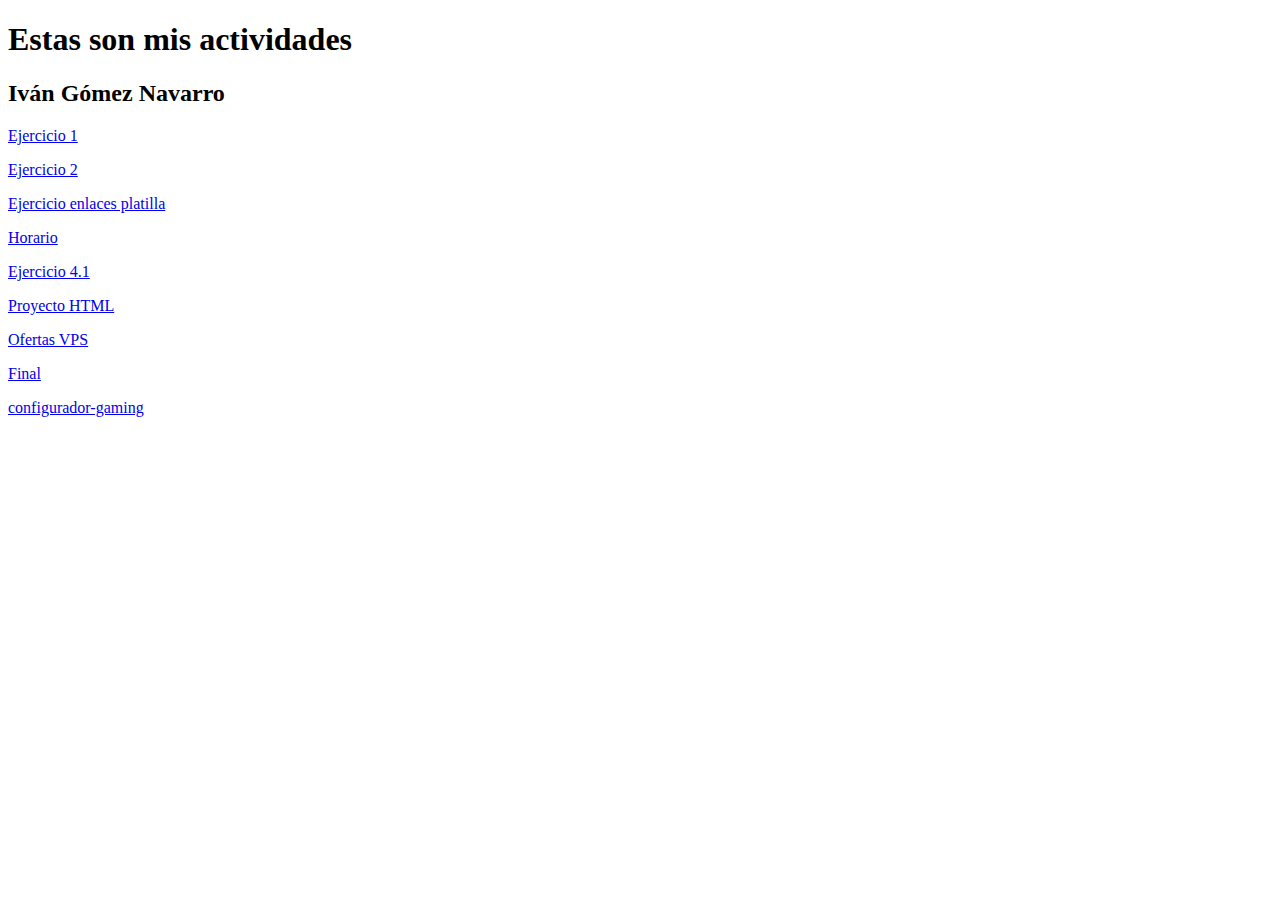
<file: index.html>
<!DOCTYPE html>
<html lang="en">

<head>
    <meta charset="UTF-8">
    <meta name="viewport" content="width=device-width, initial-scale=1.0">
    <meta name="authot" content="Iván">
    <title>Iván</title>
    <link rel="shortcut icon" href="6988878.png" type="image/x-icon">
</head>

<body>
    <h1>Estas son mis actividades</h1>
    <h2>Iván Gómez Navarro</h2>

    <p><a href="Ejercicio1/index.html">Ejercicio 1</a></p>

    <p><a href="Ejercicio 2/index.html">Ejercicio 2</a></p>

    <p><a href="ejercicio_enlaces_plantilla/index.html">Ejercicio enlaces platilla</a></p>

    <p><a href="Horario.html/horario.html">Horario</a></p>

    <p><a href="Registro/registro.html">Ejercicio 4.1</a></p>

    <p><a href="Proyecto HTML/Proyecto.html">Proyecto HTML</a></p>

    <p><a href="OfertasVPS/index.html">Ofertas VPS</a></p>

    <p><a href="Final/index.html">Final</a></p>

    <p><a href="configurador-gaming/index.html">configurador-gaming</a></p>
</body>

</html>
</file>
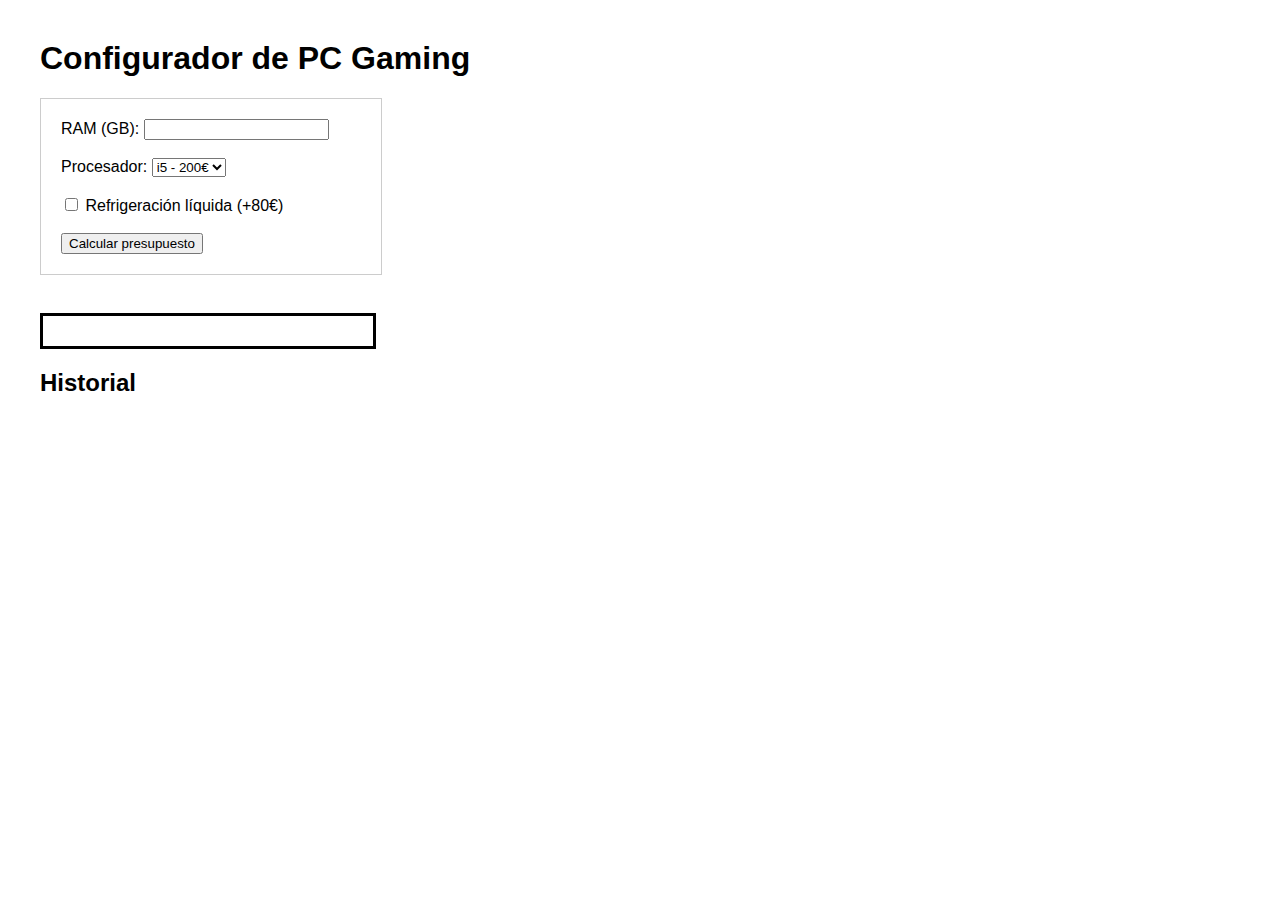
<file: configurador-gaming/index.html>
<!DOCTYPE html>
<html lang="es">
<head>
    <meta charset="UTF-8">
    <title>Configurador Gaming</title>
    <link rel="stylesheet" href="style.css">
</head>
<body>

<h1>Configurador de PC Gaming</h1>

<form id="formulario">

    <label for="ram">RAM (GB):</label>
    <input type="number" id="ram" min="8" step="8" required>

    <br><br>

    <label for="procesador">Procesador:</label>
    <select id="procesador">
        <option value="200">i5 - 200€</option>
        <option value="350">i7 - 350€</option>
        <option value="500">i9 - 500€</option>
    </select>

    <br><br>

    <label>
        <input type="checkbox" id="refrigeracion">
        Refrigeración líquida (+80€)
    </label>

    <br><br>

    <button type="button" onclick="calcular()">Calcular presupuesto</button>

</form>

<br>

<div id="resultado"></div>

<h2>Historial</h2>
<ul id="historial"></ul>

<script src="script.js"></script>
</body>
</html>
</file>
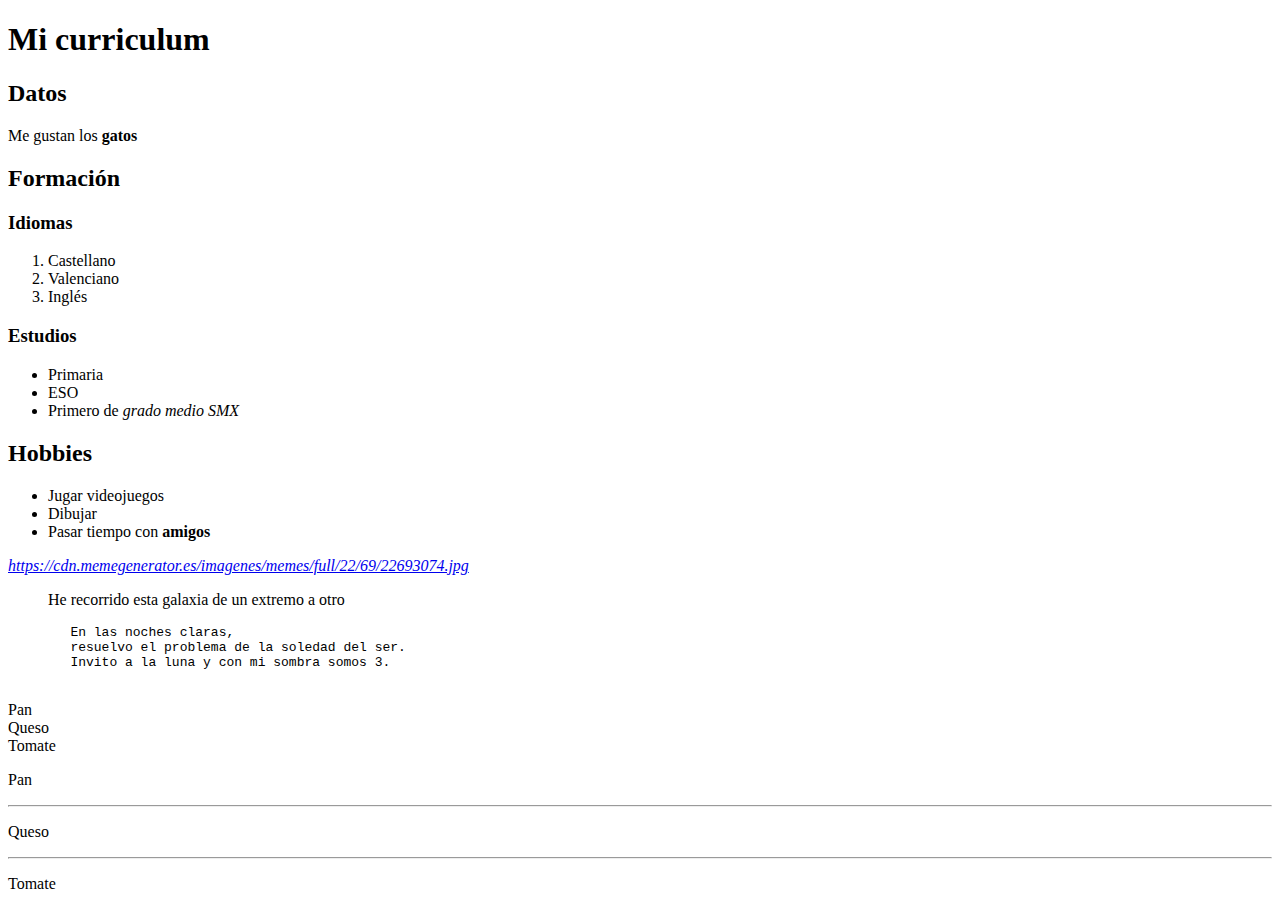
<file: Ejercicio 2/index.html>
<!DOCTYPE html>
<html lang="en">

<head>
    <meta charset="UTF-8">
    <meta name="viewport" content="width=device-width, initial-scale=1.0">
    <meta name="authot" content="Iván">
    <title>Iván</title>
    <link rel="shortcut icon" href="6988878.png" type="image/x-icon">
</head>

<body>
    <h1>Mi curriculum</h1>
    <h2>Datos</h2>
    <p>Me gustan los <strong>gatos</strong></p>
    <h2>Formación</h2>
    <h3>Idiomas</h3>
    <ol>
        <li>Castellano</li>
        <li>Valenciano</li>
        <li>Inglés</li>
    </ol>
    <h3>Estudios</h3>
    <ul>
        <li>Primaria</li>
        <li>ESO</li>
        <li>Primero de <em>grado medio SMX</em></li>
    </ul>
    <h2>Hobbies</h2>
    <ul>
        <li>Jugar videojuegos</li>
        <li>Dibujar</li>
        <li>Pasar tiempo con <strong>amigos</strong></li>
    </ul>

    <address>
        <a href="https://cdn.memegenerator.es/imagenes/memes/full/22/69/22693074.jpg">
            https://cdn.memegenerator.es/imagenes/memes/full/22/69/22693074.jpg
        </a>
    </address>

    <blockquote cite="https://en.wikipedia.org/wiki/Star_Wars">
        He recorrido esta galaxia de un extremo a otro
    </blockquote>

    <pre>
        En las noches claras,
        resuelvo el problema de la soledad del ser.
        Invito a la luna y con mi sombra somos 3.
    </pre>

    <p> Pan<br>
        Queso<br>
        Tomate</p>

    <p>Pan</p>
    <hr>
    <p>Queso</p>
    <hr>
    <p>Tomate</p>
</body>

</html>
</file>
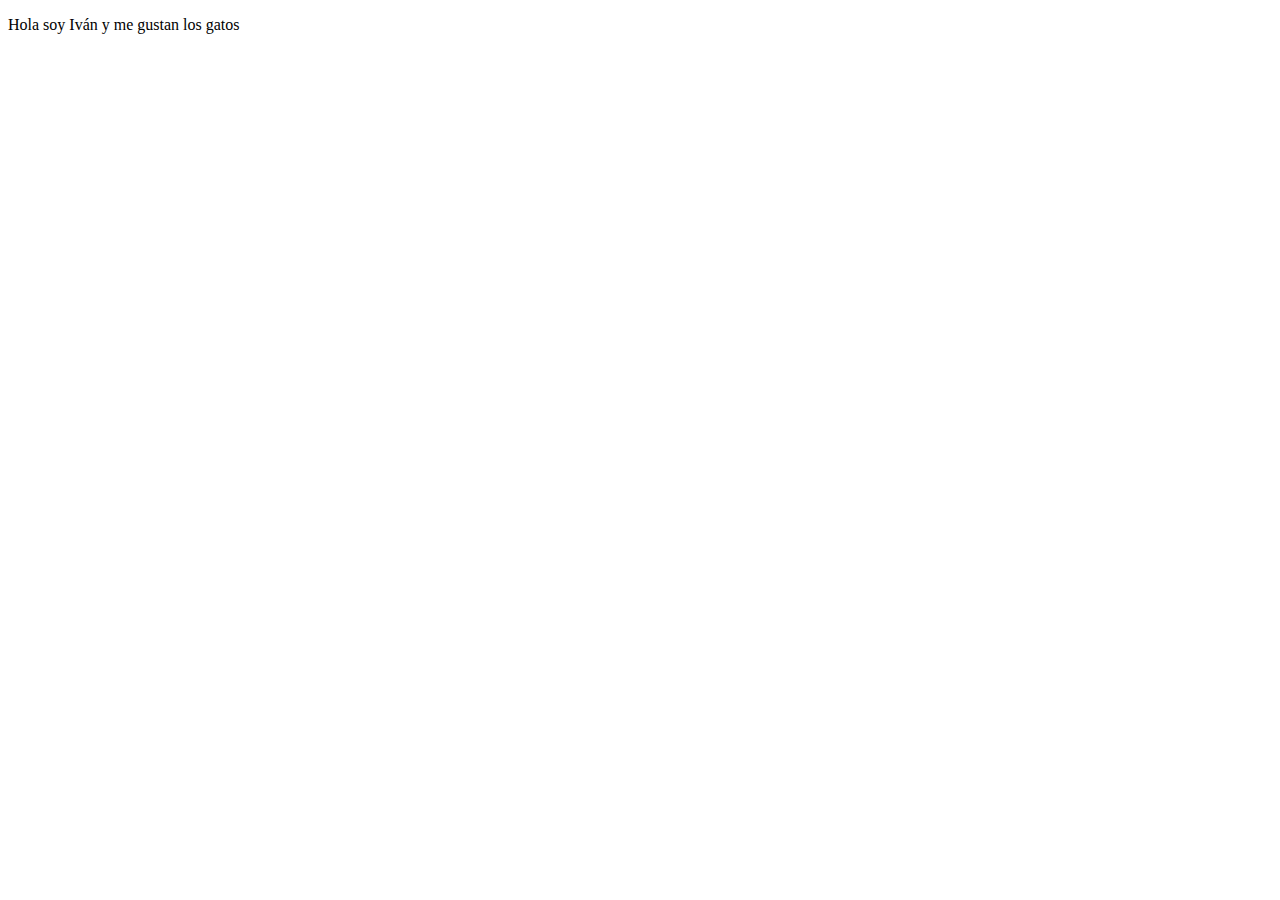
<file: Ejercicio1/index.html>
<!DOCTYPE html>
<html lang="en">

<head>
    <meta charset="UTF-8">
    <meta name="viewport" content="width=device-width, initial-scale=1.0">
    <meta name="authot" content="Iván">
    <title>Mi primera página HTML</title>
    <link rel="shortcut icon" href="6988878.png" type="image/x-icon">
</head>

<body>
    <!--Iván-->
    <p>Hola soy Iván y me gustan los gatos</p>
</body>

</html>
</file>
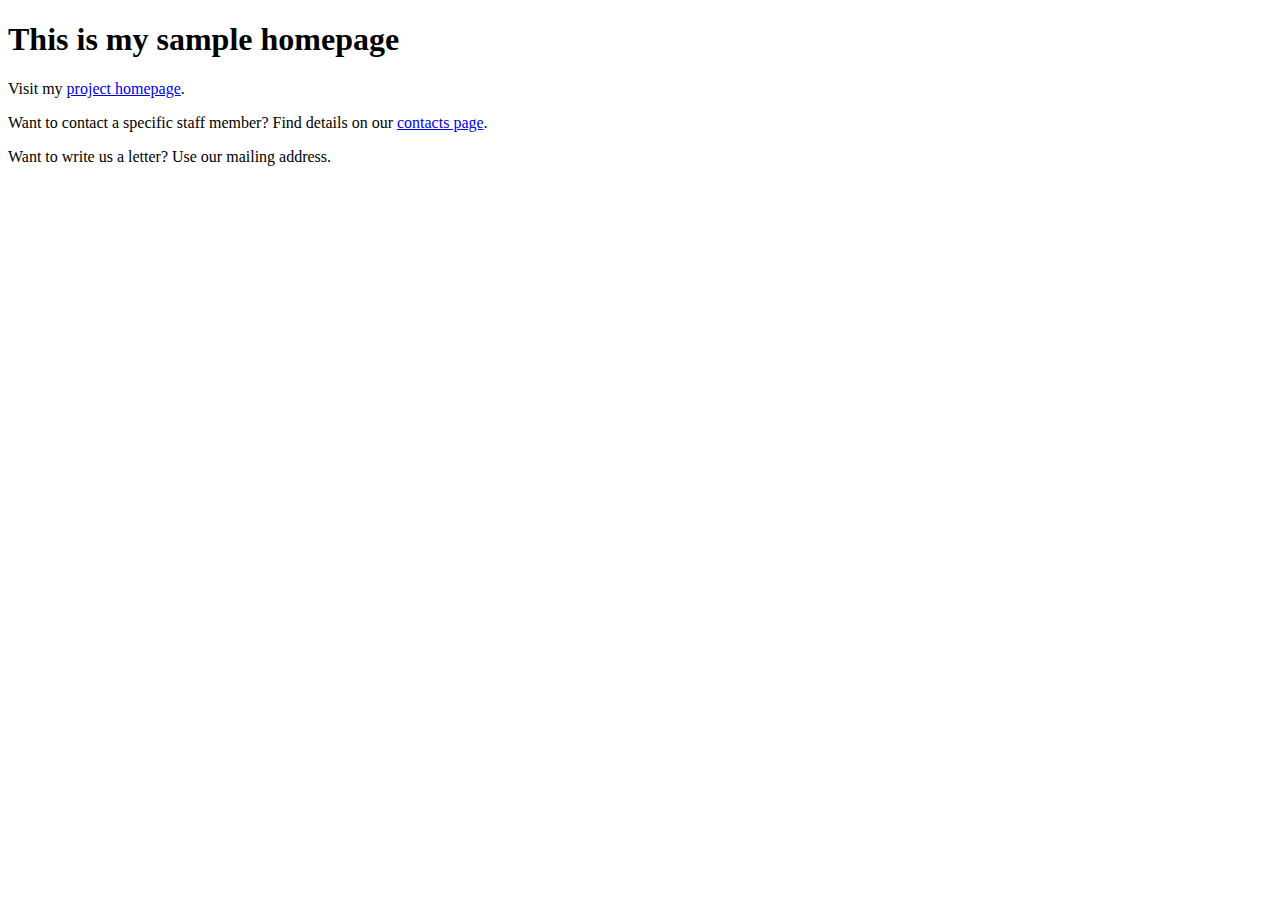
<file: ejercicio_enlaces_plantilla/index.html>
<!DOCTYPE html>
<html>
  <head>
    <meta charset="utf-8">
    <title>My sample homepage</title>
  </head>

  <body>
    <h1>This is my sample homepage</h1>

    <!-- Enlace a página index.html de carpeta "projects" -->
    <p>Visit my <a href="projects/index.html">project homepage</a>.</p>

    <!-- Enlace a página contacts.html de esta misma carpeta -->
    <p>Want to contact a specific staff member? Find details on our <a href="contacts.html">contacts page</a>.</p>

    <p>Want to write us a letter? Use our mailing address</a>.</p>
  </body>
</html>
</file>
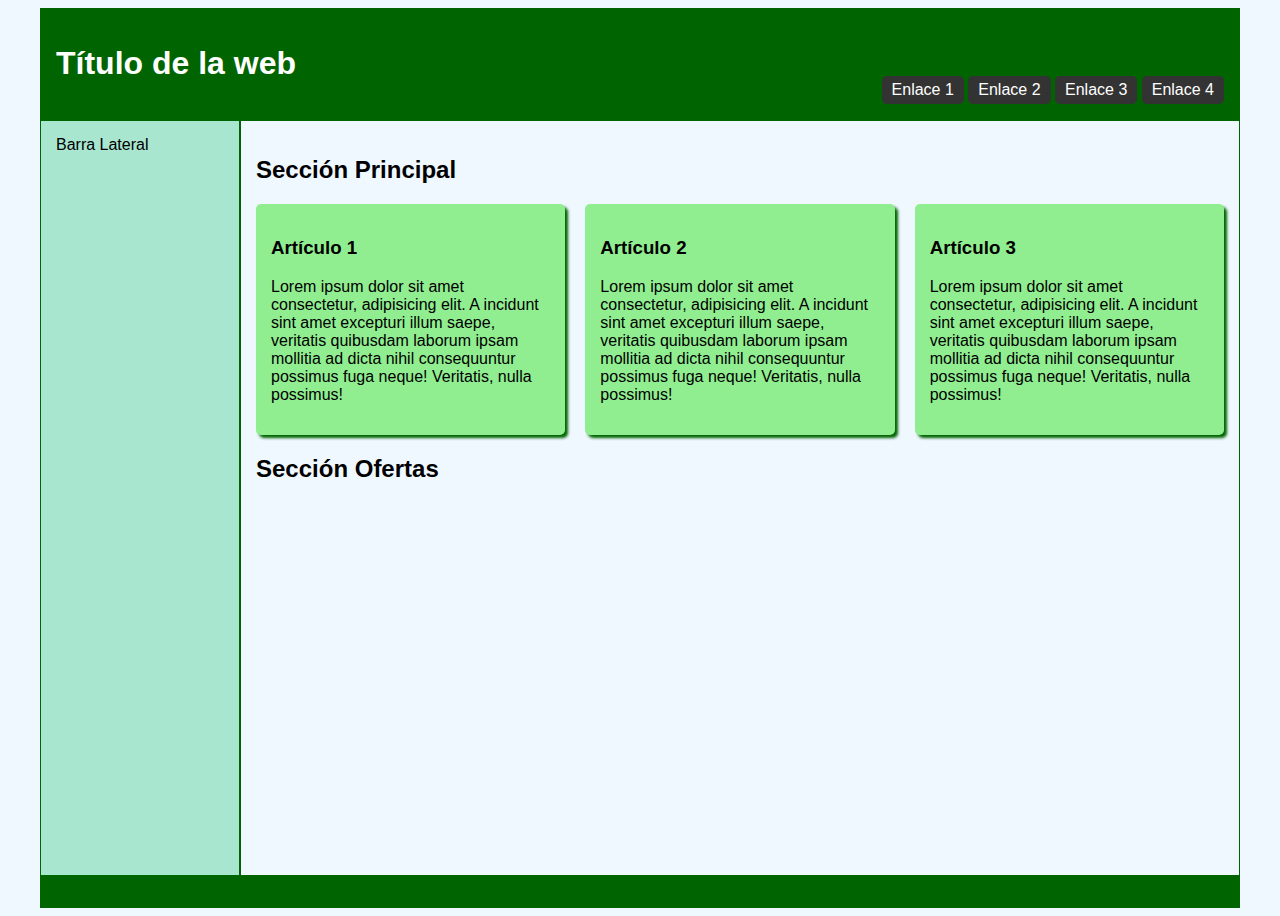
<file: Final/index.html>
<!DOCTYPE html>
<html lang="en">

<head>
    <meta charset="UTF-8">
    <meta name="viewport" content="width=device-width, initial-scale=1.0">
    <title>Document</title>
    <link rel="stylesheet" href="css/style.css">
</head>

<body>
    <div id="layout">
        <header class="bloque">
            <h1>Título de la web</h1>
            <nav>
                <ol>
                    <li><a href="#">Enlace 1</a></li>
                    <li><a href="#">Enlace 2</a>
                        <ol>
                            <li><a href="#">SubEnlace 21</a></li>
                            <li><a href="#">SubEnlace 22</a></li>
                            <li><a href="#">SubEnlace 23</a></li>
                            <li><a href="#">SubEnlace 24</a></li>
                        </ol>
                    </li>
                    <li><a href="#">Enlace 3</a></li>
                    <li><a href="#">Enlace 4</a></li>
                </ol>
            </nav>
        </header>
        <aside class="bloque">Barra Lateral</aside>
        <main class="bloque">

            <section>
                <h2>Sección Principal</h2>
                <div class="articulos-flex">
                    <article>
                        <h3>Artículo 1</h3>
                        <p>Lorem ipsum dolor sit amet consectetur, adipisicing elit. A incidunt sint amet excepturi
                            illum
                            saepe, veritatis quibusdam laborum ipsam mollitia ad dicta nihil consequuntur possimus fuga
                            neque! Veritatis, nulla possimus!</p>
                    </article>
                    <article>
                        <h3>Artículo 2</h3>
                        <p>Lorem ipsum dolor sit amet consectetur, adipisicing elit. A incidunt sint amet excepturi
                            illum
                            saepe, veritatis quibusdam laborum ipsam mollitia ad dicta nihil consequuntur possimus fuga
                            neque! Veritatis, nulla possimus!</p>
                    </article>
                    <article>
                        <h3>Artículo 3</h3>
                        <p>Lorem ipsum dolor sit amet consectetur, adipisicing elit. A incidunt sint amet excepturi
                            illum
                            saepe, veritatis quibusdam laborum ipsam mollitia ad dicta nihil consequuntur possimus fuga
                            neque! Veritatis, nulla possimus!</p>
                    </article>
                </div>
            </section>
            <section>
                <h2>Sección Ofertas</h2>
            </section>
        </main>
        <footer class="bloque">
            <address>

            </address>
        </footer>
    </div>
</body>

</html>
</file>
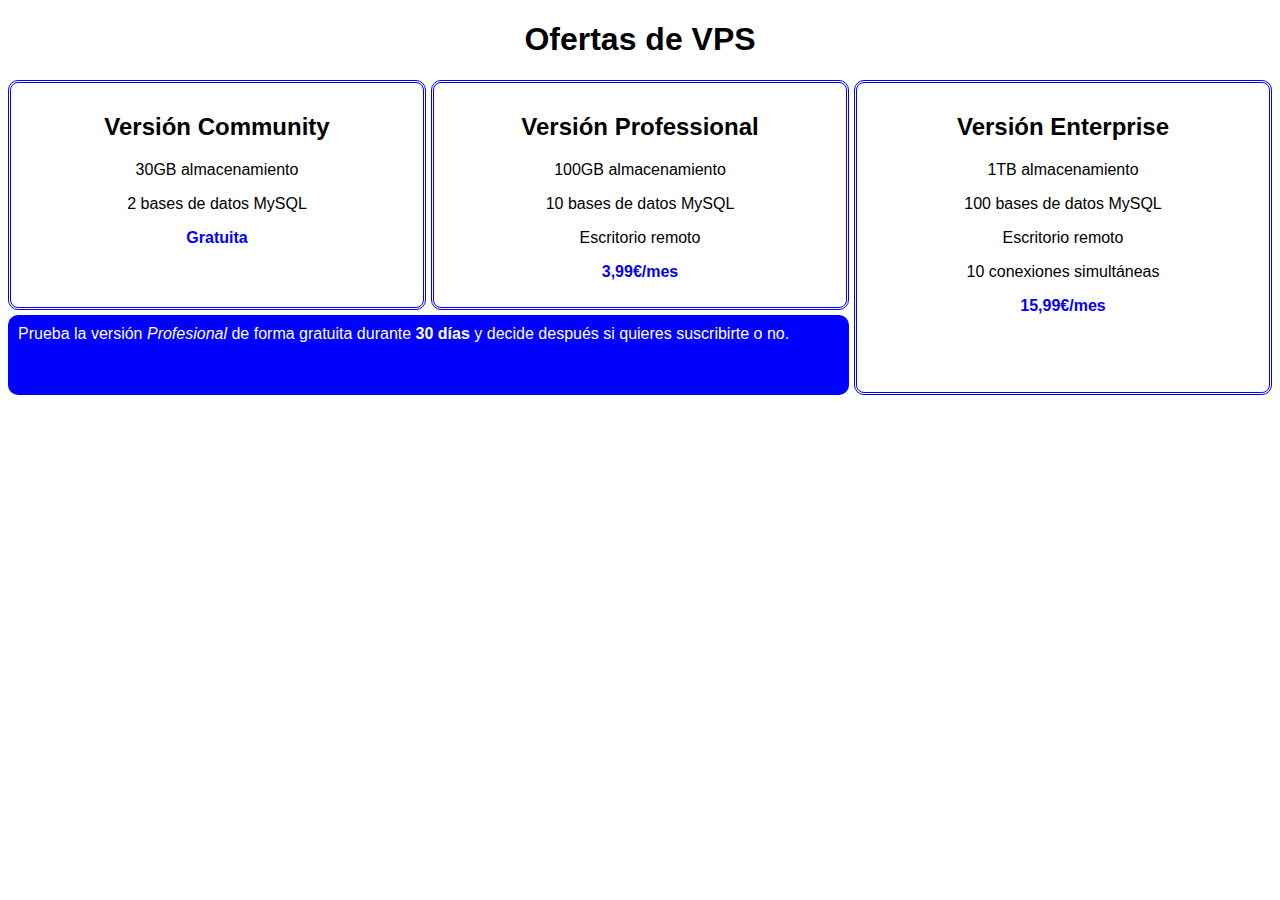
<file: OfertasVPS/index.html>
<!DOCTYPE html>
<html lang="en">

<head>
  <meta charset="UTF-8">
  <meta name="viewport" content="width=device-width, initial-scale=1.0">
  <meta name="authot" content="Iván">
  <title>Iván</title>
  <link rel="shortcut icon" href="6988878.png" type="image/x-icon">
  <link rel="stylesheet" href=CSS/style.css>
</head>

<body>
  <main>
    <h1 class="vps">Ofertas de VPS</h1>
    <div id="container">
      <div id=community class="card">
        <h2>Versión Community</h2>
        <p>30GB almacenamiento</p>
        <p>2 bases de datos MySQL</p>
        <p><span class="importante">Gratuita</span></p>
      </div>

      <div id=professional class="card">
        <h2>Versión Professional</h2>
        <p>100GB almacenamiento</p>
        <p>10 bases de datos MySQL</p>
        <p>Escritorio remoto</p>
        <p><span class="importante">3,99€/mes</span></p>
      </div>

      <div id=enterprise class="card">
        <h2>Versión Enterprise</h2>
        <p>1TB almacenamiento</p>
        <p>100 bases de datos MySQL</p>
        <p>Escritorio remoto</p>
        <p>10 conexiones simultáneas</p>
        <p><span class="importante">15,99€/mes</span></p>
      </div>

      <div id=blue-box class="blue-box">
        Prueba la versión <em>Profesional</em> de forma gratuita durante <span class="negrita">30 días</span> y decide después si quieres suscribirte o no.
      </div>
    </div>
  </main>

</html>
</file>
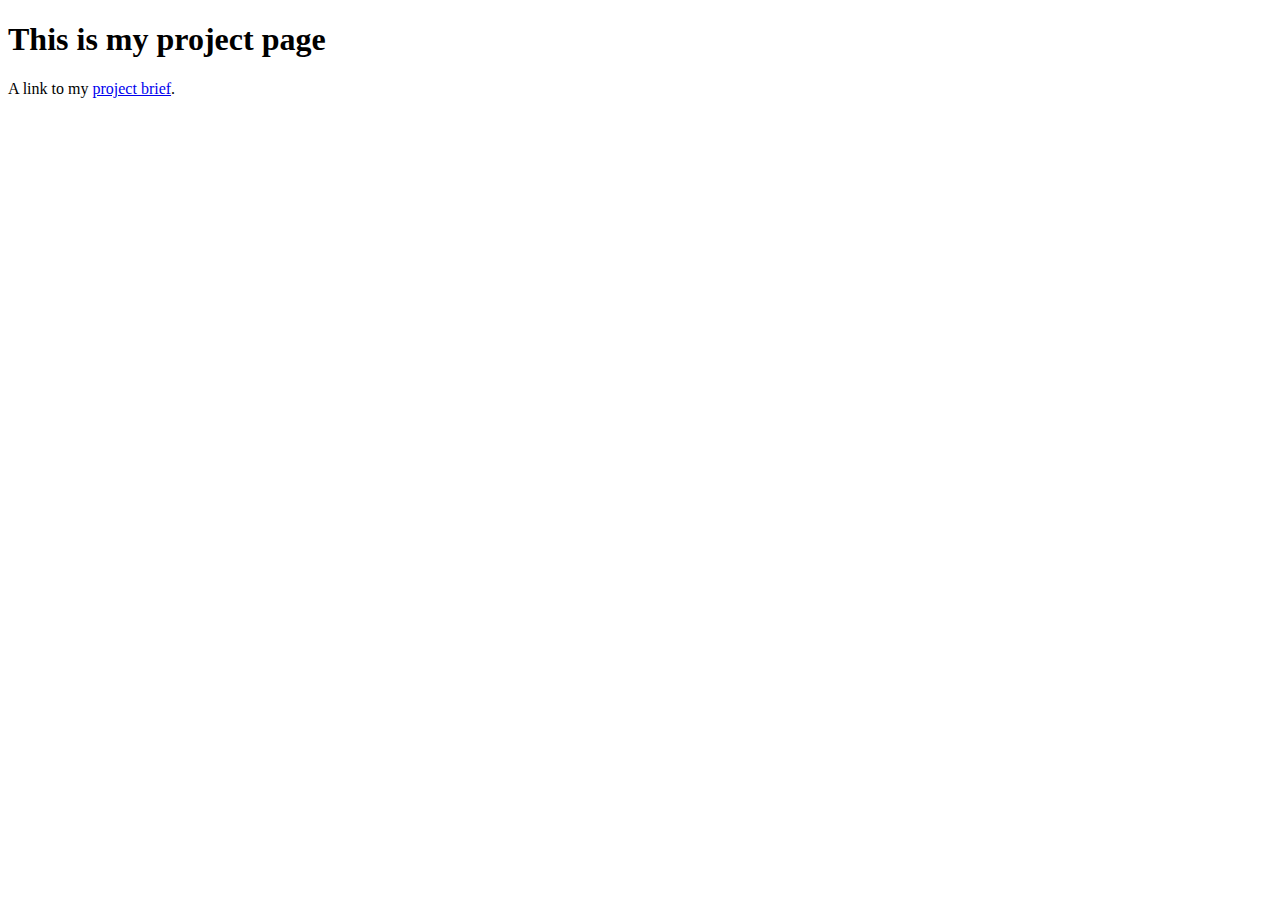
<file: ejercicio_enlaces_plantilla/projects/index.html>
<!DOCTYPE html>
<html>
  <head>
    <meta charset="utf-8">
    <title>My project page</title>
  </head>

  <body>
    <h1>This is my project page</h1>

    <!-- Enlace a documento PDF de la carpeta "pdf" -->
    <p>A link to my <a href="../pdfs/project-brief.pdf">project brief</a>.</p>
  </body>
</html>
</file>
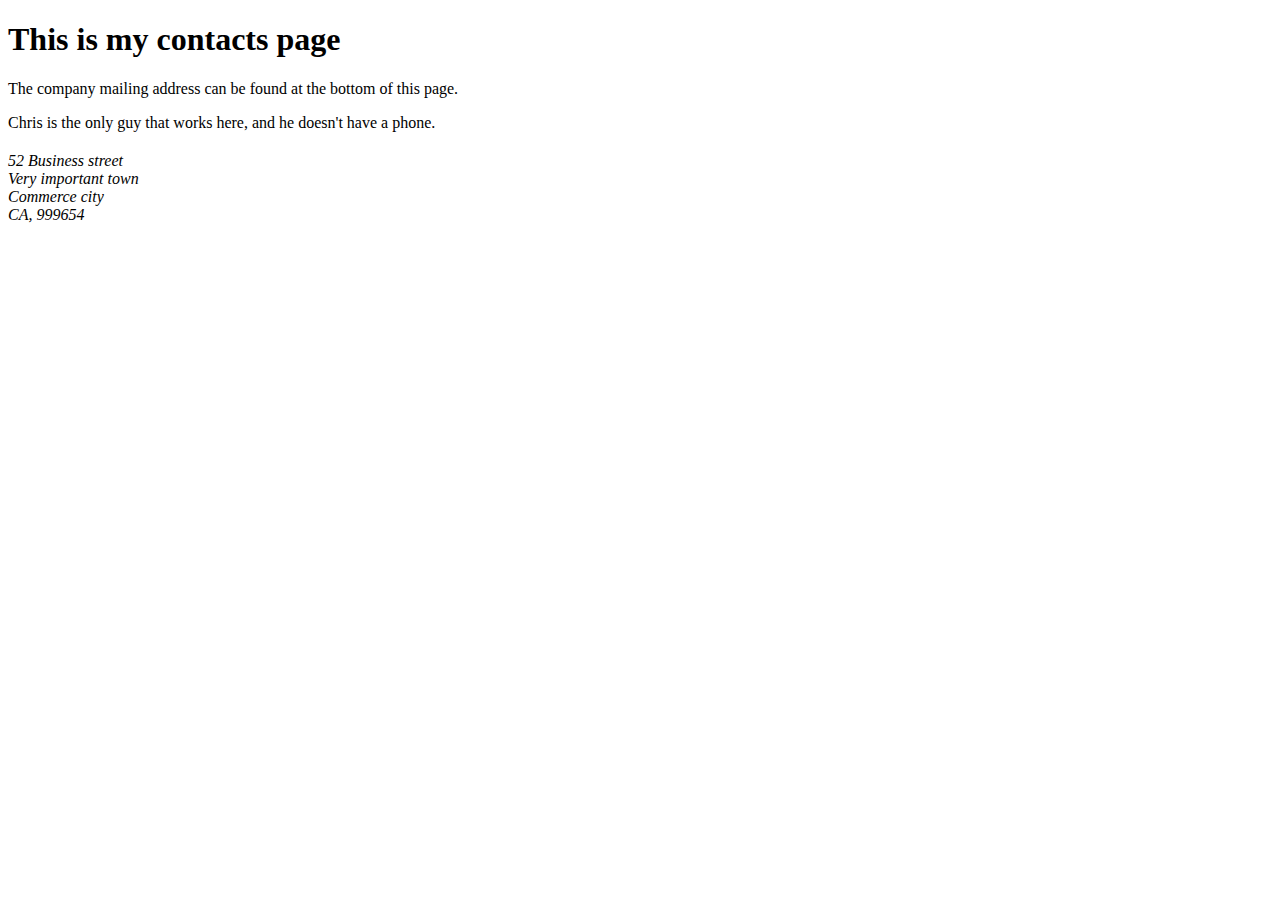
<file: ejercicio_enlaces_plantilla/contacts.html>
<!DOCTYPE html>
<html>
  <head>
    <meta charset="utf-8">
    <title>My contacts page</title>
  </head>

  <body>
    <h1>This is my contacts page</h1>

    <p>The company mailing address can be found at the bottom of this page.</p>

    <p>Chris is the only guy that works here, and he doesn't have a phone.</p>

    <h2 id="Mailing_address"></h2>

    <address>52 Business street<br>
    Very important town<br>
    Commerce city<br>
    CA, 999654</address>
  </body>
</html>
</file>
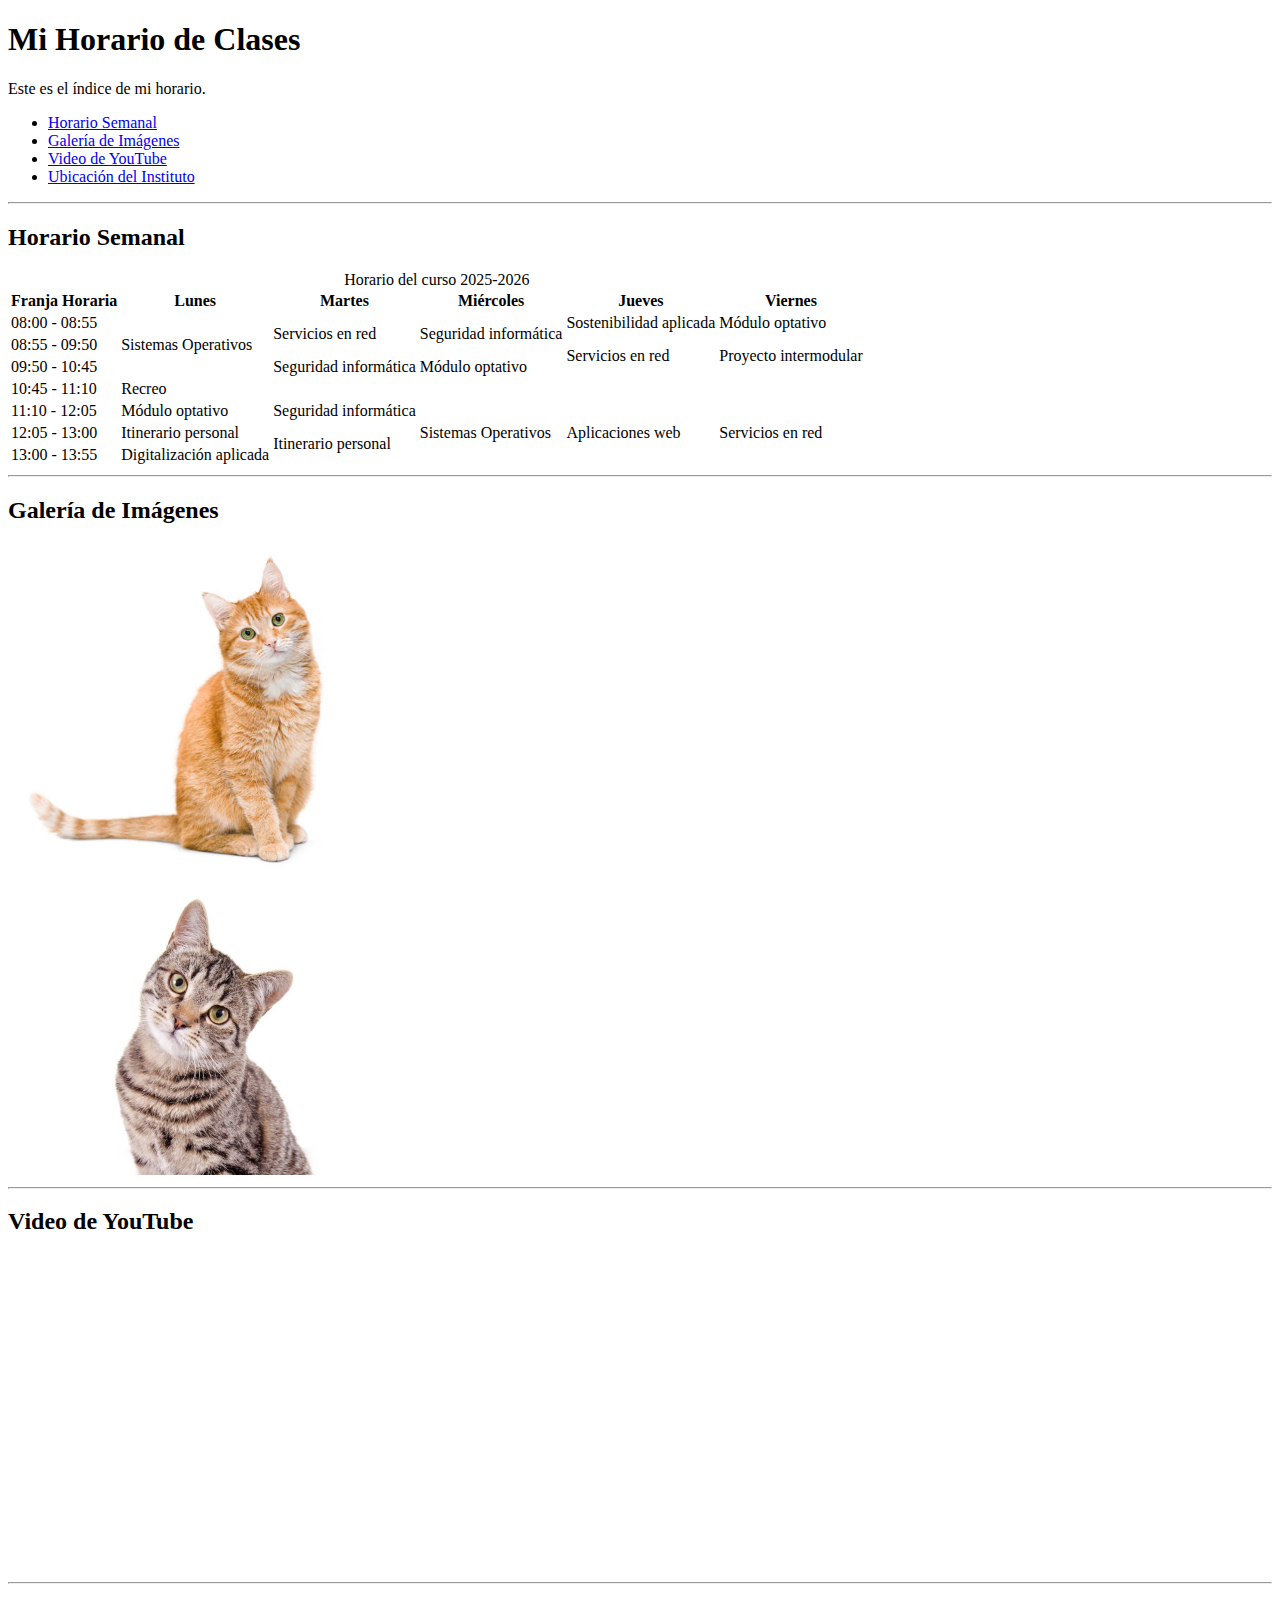
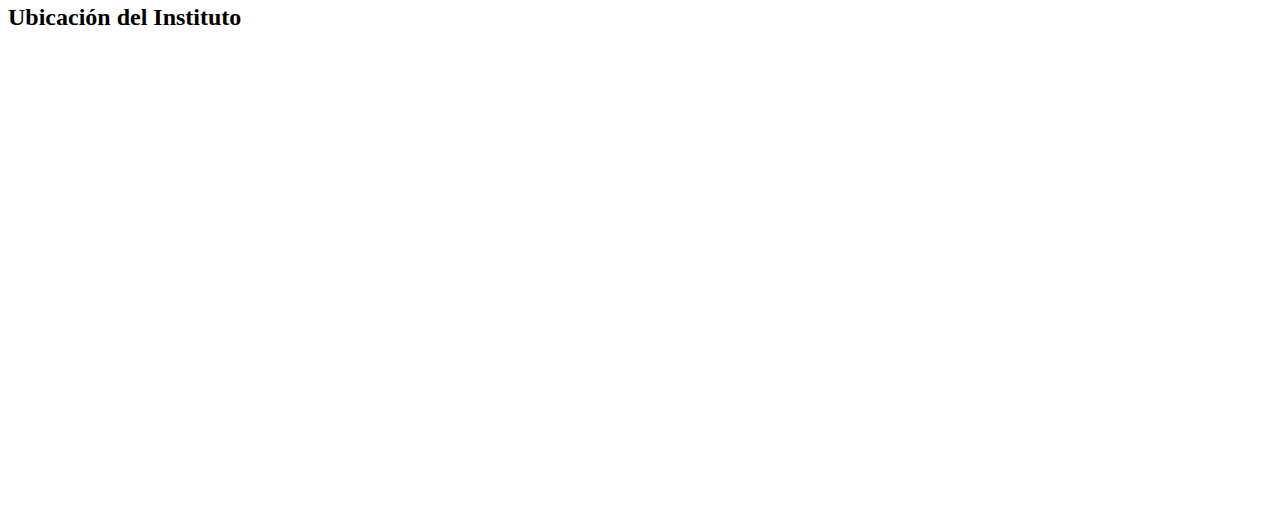
<file: Horario.html/horario.html>
<!DOCTYPE html>
<html lang="es">

<head>
    <meta charset="UTF-8">
    <meta name="viewport" content="width=device-width, initial-scale=1.0">
    <meta name="authot" content="Iván">
    <title>horario.html</title>
    <link rel="shortcut icon" href="6988878.png" type="image/x-icon">
</head>

<body>

    <h1>Mi Horario de Clases</h1>

    <p>Este es el índice de mi horario.</p>
    <ul>
        <li><a href="#horario">Horario Semanal</a></li>
        <li><a href="#imagenes">Galería de Imágenes</a></li>
        <li><a href="#video">Video de YouTube</a></li>
        <li><a href="#mapa">Ubicación del Instituto</a></li>
    </ul>

    <hr>

    <h2 id="horario">Horario Semanal</h2>
    <table>
        <caption>Horario del curso 2025-2026</caption>
        <thead>
            <tr>
                <th>Franja Horaria</th>
                <th>Lunes</th>
                <th>Martes</th>
                <th>Miércoles</th>
                <th>Jueves</th>
                <th>Viernes</th>
            </tr>
        </thead>
        <tbody>
            <tr>
                <td>08:00 - 08:55</td>
                <td rowspan="3">Sistemas Operativos</td>
                <td rowspan="2">Servicios en red</td>
                <td rowspan="2">Seguridad informática</td>
                <td>Sostenibilidad aplicada</td>
                <td>Módulo optativo</td>
            </tr>
            <tr>
                <td>08:55 - 09:50</td>
                <td rowspan="2">Servicios en red</td>
                <td rowspan="2">Proyecto intermodular</td>
            </tr>
            <tr>
                <td>09:50 - 10:45</td>
                <td>Seguridad informática</td>
                <td>Módulo optativo</td>
            </tr>
            <tr>
                <td>10:45 - 11:10</td>
                <td colspan="">Recreo</td>
            </tr>
            <tr>
                <td>11:10 - 12:05</td>
                <td>Módulo optativo</td>
                <td>Seguridad informática</td>
                <td rowspan="3">Sistemas Operativos</td>
                <td rowspan="3">Aplicaciones web</td>
                <td rowspan="3">Servicios en red</td>
            </tr>
            <tr>
                <td>12:05 - 13:00</td>
                <td>Itinerario personal</td>
                <td rowspan="2">Itinerario personal</td>
            </tr>
            <tr>
                <td>13:00 - 13:55</td>
                <td>Digitalización aplicada</td>
            </tr>
        </tbody>
    </table>

    <hr>

    <h2 id="imagenes">Galería de Imágenes</h2>
    <img src="cute-ginger-cat.jpg" alt="Gato naranja" width="400">
    <br>
    <img src="gato-RaZLibek03KjY2lBzGD2qEN-1200x840@diario_abc.jpg" alt="Gato gris" width="400">

    <hr>

    <h2 id="video">Video de YouTube</h2>
    <iframe width="560" height="315" src="https://www.youtube.com/embed/JU1e2bSbB24" frameborder="0"
        allowfullscreen></iframe>

    <hr>

    <h2 id="mapa">Ubicación del Instituto</h2>
    <iframe
        src="https://www.google.com/maps/place/IES+Doctor+Llu%C3%ADs+Simarro+Lacabra/@38.9867358,-0.5358154,15.44z/data=!4m6!3m5!1s0xd61a201e7d1eb61:0xf0250efa87a28639!8m2!3d38.9864824!4d-0.5354864!16s%2Fg%2F1tdnglh0?entry=ttu&g_ep=EgoyMDI1MTAyMC4wIKXMDSoASAFQAw%3D%3D"
        width="600" height="450" style="border:0;" allowfullscreen="" loading="lazy"></iframe>

</body>

</html>
</file>
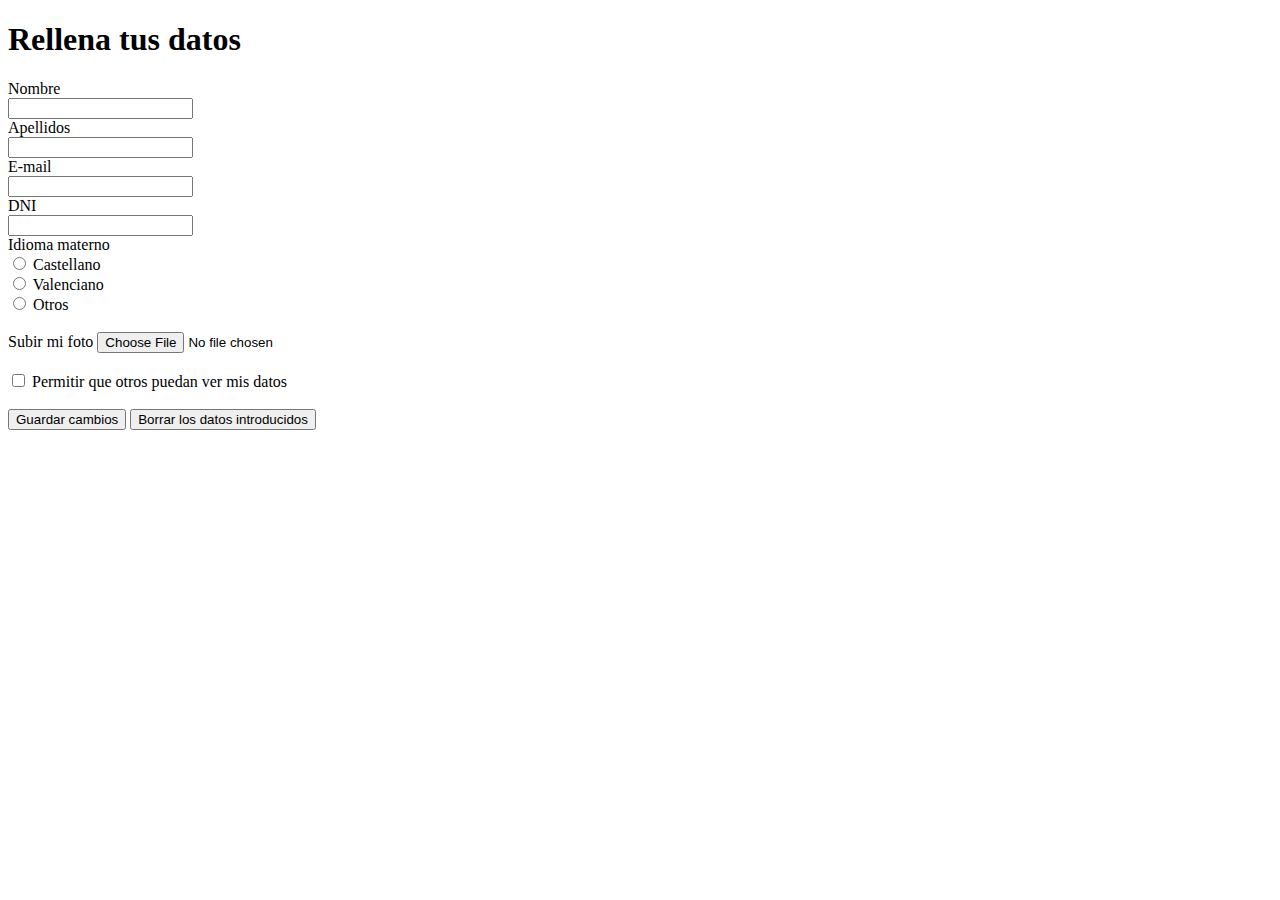
<file: Registro/registro.html>
<!DOCTYPE html>
<html lang="es">

<head>
    <meta charset="UTF-8">
    <meta name="viewport" content="width=device-width, initial-scale=1.0">
    <meta name="authot" content="Iván">
    <title>horario.html</title>
    <link rel="shortcut icon" href="6988878.png" type="image/x-icon">
</head>

<body>
    <form>
        <h1>Rellena tus datos</h1>

        <label>Nombre</label><br>
        <input type="text" name="nombre"><br>

        <label>Apellidos</label><br>
        <input type="text" name="apellidos"><br>

        <label>E-mail</label><br>
        <input type="email" name="email"><br>

        <label>DNI</label><br>
        <input type="text" name="dni"><br>

        <label>Idioma materno</label><br>
        <input type="radio" name="idioma" value="castellano"> Castellano<br>
        <input type="radio" name="idioma" value="valenciano"> Valenciano<br>
        <input type="radio" name="idioma" value="otros"> Otros<br><br>

        <label>Subir mi foto</label>
        <input type="file" name="foto"><br><br>

        <input type="checkbox" name="permiso"> Permitir que otros puedan ver mis datos<br><br>

        <button type="submit">Guardar cambios</button>
        <button type="reset">Borrar los datos introducidos</button>
    </form>
</body>

</html>
</file>
<file: configurador-gaming/style.css>
body {
    font-family: Arial, sans-serif;
    margin: 40px;
}

form {
    padding: 20px;
    border: 1px solid #ccc;
    width: 300px;
}

#resultado {
    margin-top: 20px;
    padding: 15px;
    border: 3px solid black;
    width: 300px;
    font-weight: bold;
}

ul {
    margin-top: 20px;
}
</file>
<file: Final/css/style.css>
body {
    font-family: Arial, Helvetica, sans-serif;
    background-color: aliceblue;
    /*Variables para colores*/
    --color-principal: #006400;
    --color-pastel: #A8E6CF;
    --color-texto-oscuro: #333;
    --color-acento: #90EE90;
    min-height: 100vh;
}

.bloque {
    border: 1px solid var(--color-principal);
    padding: 15px;
}

#layout {
    display: grid;
    grid-template-columns: 200px 1fr 1fr;
    grid-template-rows: auto 1fr auto;
    grid-template-areas:
        "header header header"
        "aside main main"
        "footer footer footer"
    ;
    max-width: 1200px;
    margin: 0 auto;
    min-height: 100vh;
}

header {
    grid-area: header;
    color: white;
    background-color: var(--color-principal);
    display: flex;
    align-items: flex-end;
    justify-content: space-between;
}

aside {
    grid-area: aside;
    background-color: var(--color-pastel);
}

main {
    grid-area: main;
}

footer {
    grid-area: footer;
    background-color: var(--color-principal);
}

nav ol {
    list-style-type: none;
    padding: 0;
    margin: 0;
}

nav ol li {
    display: inline-block;
    position: relative;
}

nav a {
    display: block;
    text-decoration: none;
    color: white;
    background-color: var(--color-texto-oscuro);
    padding: 5px 10px;
    border-radius: 5px;
}

nav a:hover {
    background-color: var(--color-pastel);
    color: var(--color-principal);
    transition: background-color 0.3s;
}

nav ol li ol {
    display: none;
    position: absolute;
    min-width: 150px;
}

nav ol li ol li {
    margin: 2px 0;
}

nav ol li:hover>ol {
    display: block;
}

.articulos-flex{
    display: flex;
    justify-content: space-between;
    gap: 20px;
}

main article{
    background-color: var(--color-acento);
    padding: 15px;
    border-radius: 5px;
    box-shadow: 3px 3px 3px var(--color-principal);
}

@media (max-width:800px) {

    #layout {
        grid-template-columns: 1fr;
        grid-template-rows: auto;
        grid-template-areas:
            "header header header"
            "nav nav nav"
            "main main main"
            "aside aside aside"
            "footer footer footer"
        ;
    }

    header {
        flex-direction: column;
        align-items: flex-start;
    }

    .articulos-flex{
        display: flex;
        justify-content: space-around;
        flex-direction: column-reverse;
        gap: 20px;
    }

}
</file>
